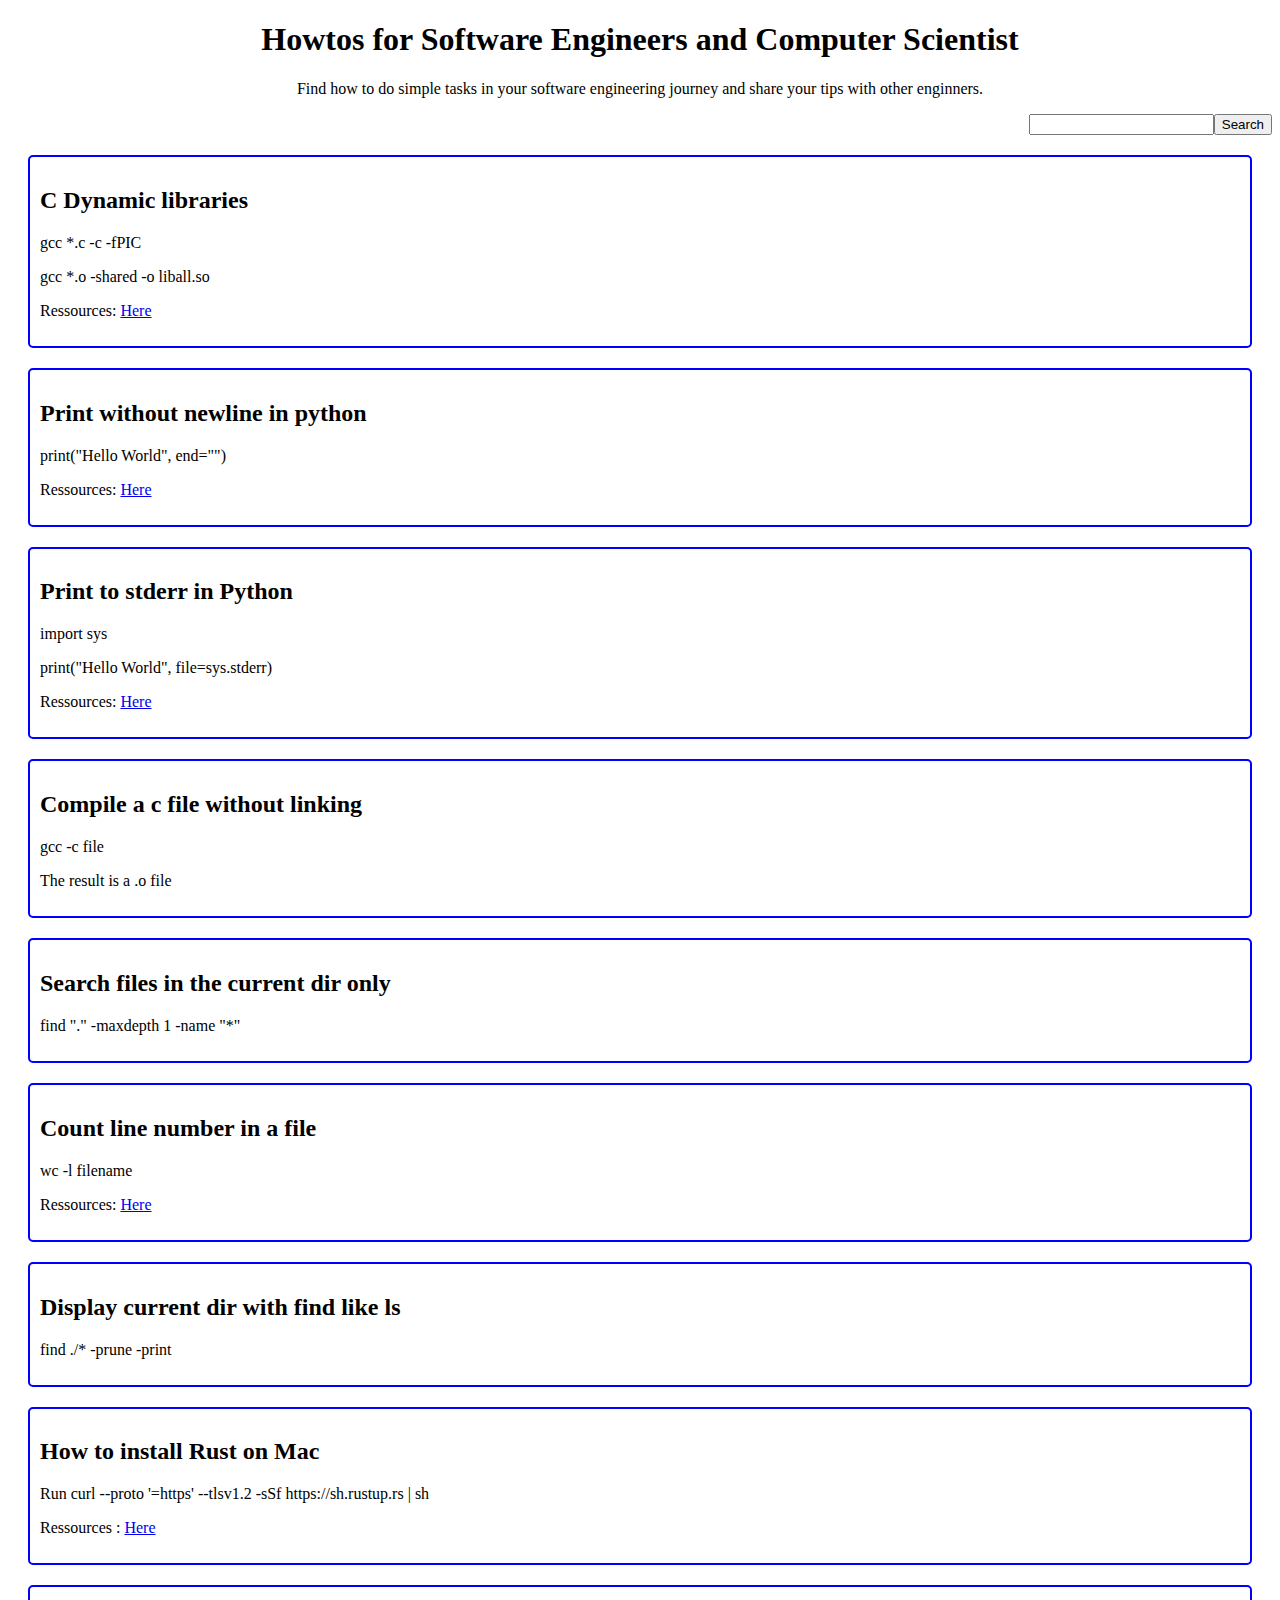
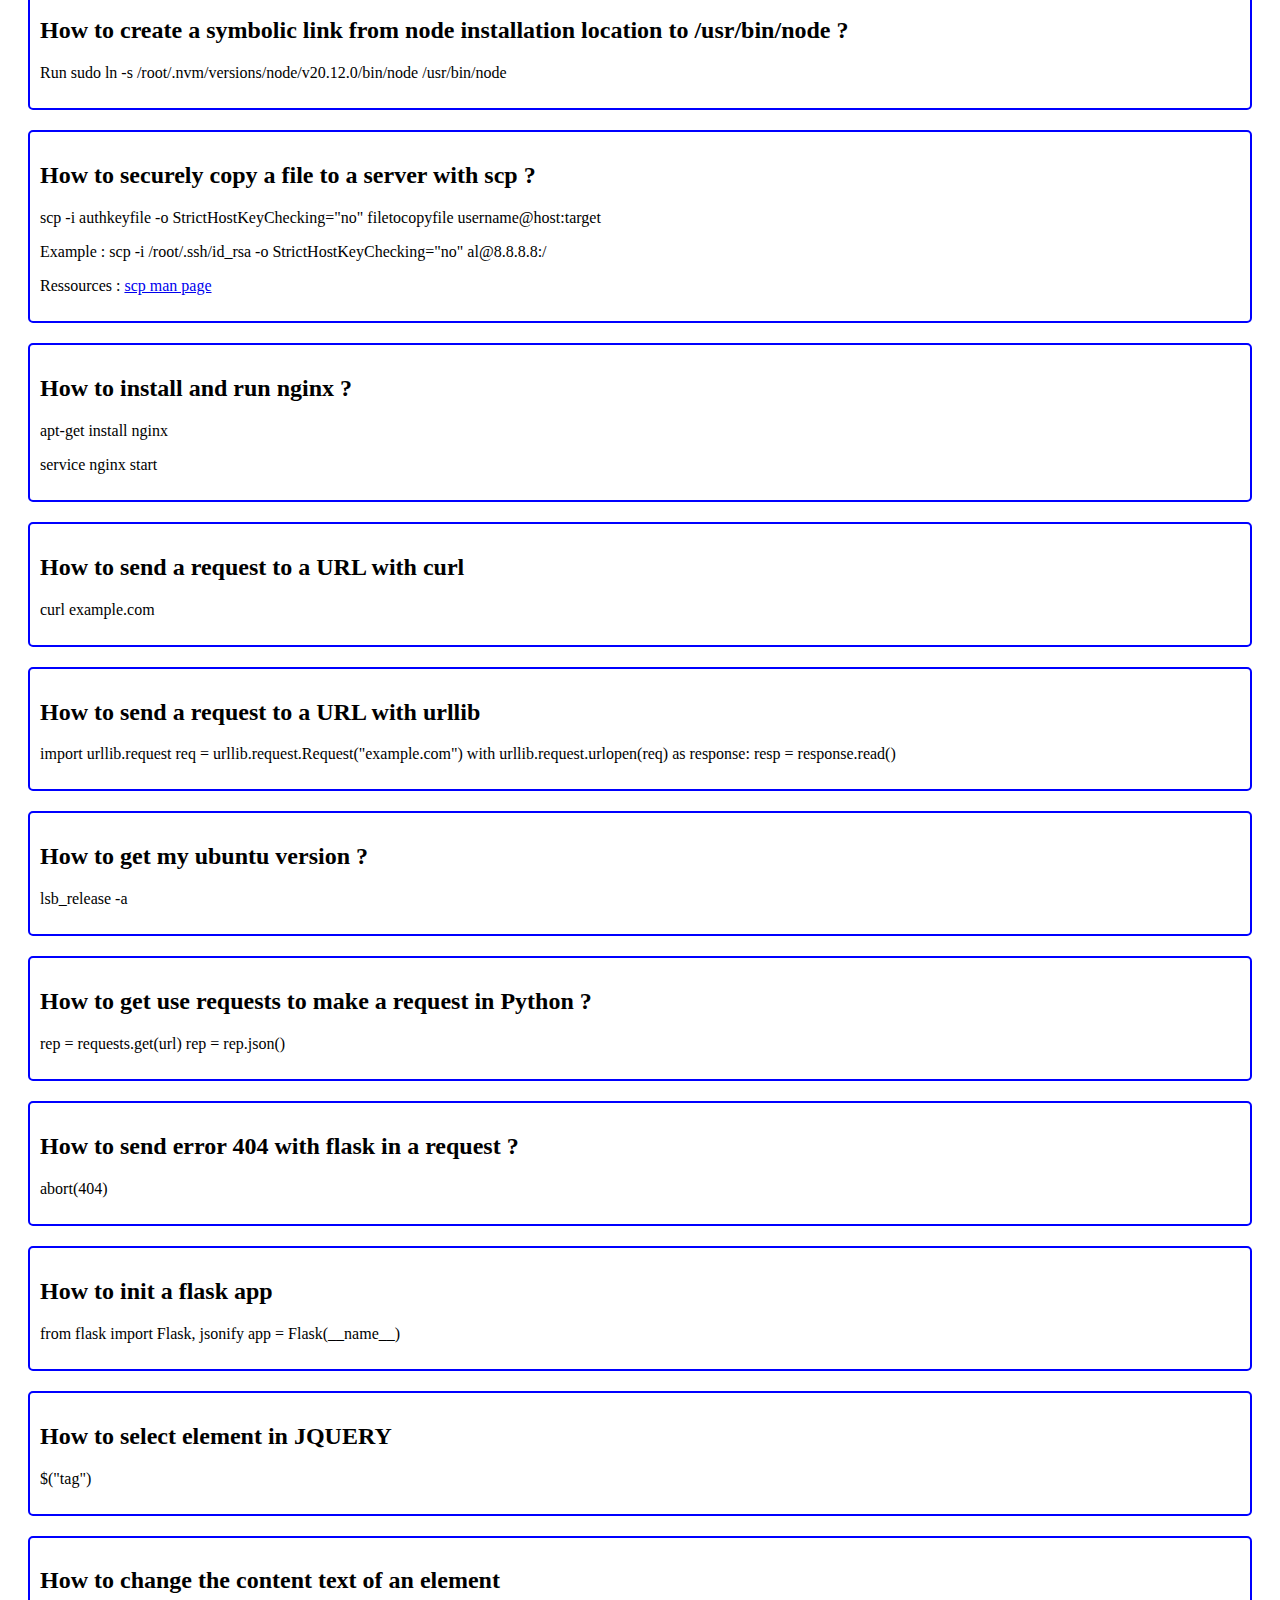
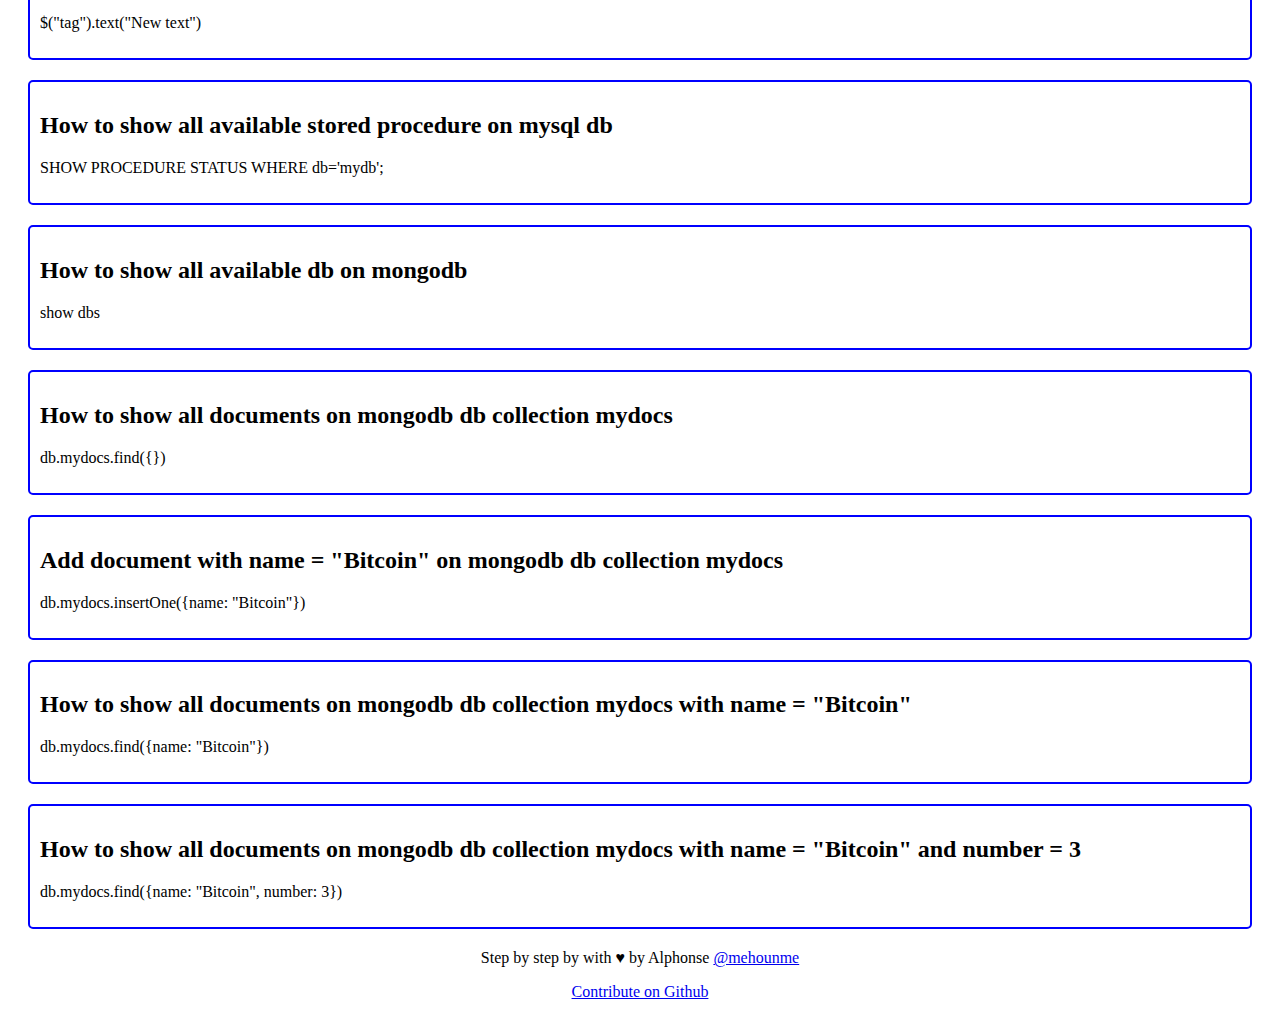
<file: index.html>
<!DOCTYPE html>
<html lang="en">
<head>
    <meta charset="UTF-8">
    <meta name="viewport" content="width=device-width, initial-scale=1.0">
    <title>Engineers Howtos</title>
    <link rel="stylesheet" href="style.css">
</head>
<body>
    <header>
        <h1> Howtos for Software Engineers and Computer Scientist</h1>
        <p>Find how to do simple tasks in your software engineering journey and share your tips with other enginners.</p>
    </header>
    <div>
        <section>
            <div class="search">
                <input id="search" type="text">
                <button>Search</button>
            </div>
            <article class="howto">
                <h2>C Dynamic libraries</h2>
                <p>gcc *.c -c -fPIC</p>
                <p>gcc *.o -shared -o liball.so</p>
                <p>Ressources: <a href="https://medium.com/@The_Mad_Zaafa/creating-and-using-dynamic-libraries-c-a9d344822ed0">Here</a></p>
            </article>
            <article class="howto">
                <h2>Print without newline in python</h2>
                <p>print("Hello World", end="")</p>
                <p>Ressources: <a href="https://blog.enterprisedna.co/python-print-without-newline-easy-step-by-step-guide/">Here</a></p>
            </article> 
            <article class="howto">
                <h2>Print to stderr in Python</h2>
                <p>import sys</p>
                <p>print("Hello World", file=sys.stderr)</p>
                <p>Ressources: <a href="https://blogboard.io/blog/knowledge/python-print-to-stderr/">Here</a></p>
            </article>
            <article class="howto">
                <h2>Compile a c file without linking</h2>
                <p>gcc -c file</p>
                <p>The result is a .o file</p>
            </article>
            <article class="howto">
                <h2>Search files in the current dir only</h2>
                <p>find "." -maxdepth 1 -name "*"</p>
            </article>
            <article class="howto">
                <h2>Count line number in a file</h2>
                <p>wc -l filename</p>
                <p>Ressources: <a href="https://www.tutorialspoint.com/count-lines-in-a-file-using-linux-bash">Here</a></p>
            </article>
            <article class="howto">
                <h2>Display current dir with find like ls</h2>
                <p>find ./* -prune -print</p>   
            </article>
            <article class="howto">
                <h2>How to install Rust on Mac</h2>
                <p>Run curl --proto '=https' --tlsv1.2 -sSf https://sh.rustup.rs | sh<p>
                <p>Ressources : <a href="https://www.rust-lang.org/tools/install">Here</a></p>
            </article>
            <article class="howto">
                <h2>How to create a symbolic link from node installation location to /usr/bin/node ?</h2>
                <p>Run sudo ln -s /root/.nvm/versions/node/v20.12.0/bin/node /usr/bin/node</p>
            </article>
            <article class="howto">
                <h2>How to securely copy a file to a server with scp ?</h2>
                <p>scp -i authkeyfile -o StrictHostKeyChecking="no" filetocopyfile username@host:target</p>
                <p>Example : scp -i /root/.ssh/id_rsa -o StrictHostKeyChecking="no" al@8.8.8.8:/</p>
                <p>Ressources : <a href="https://linux.die.net/man/1/scp">scp man page</a></p>
            </article>
            <article class="howto">
                <h2>How to install and run nginx ?</h2>
                <p>apt-get install nginx</p>
                <p>service nginx start</p>
            </article>
            <article class="howto">
                <h2>How to send a request to a URL with curl</h2>
                <p>curl example.com</p>
            </article>
            <article class="howto">
                <h2>How to send a request to a URL with urllib</h2>
                <p>
                    import urllib.request
                    req = urllib.request.Request("example.com")
                    with urllib.request.urlopen(req) as response:
                        resp = response.read()
                </p>
            </article>
            <article class="howto">
                <h2>How to get my ubuntu version ?</h2>
                <p>lsb_release -a</p>
            </article>
            <article class="howto">
                <h2>How to get use requests to make a request in Python ?</h2>
                <p>
                    rep = requests.get(url)
                    rep = rep.json()
                </p>
            </article>
            <article class="howto">
                <h2>How to send error 404 with flask in a request ?</h2>
                <p>
                    abort(404)
                </p>
            </article>
            <article class="howto">
                <h2>How to init a flask app</h2>
                <p>
                    from flask import Flask, jsonify
                    app = Flask(__name__)
                </p>
            </article>
            <article class="howto">
                <h2>How to select element in JQUERY</h2>
                <p>
                    $("tag")
                </p>
            </article>
            <article class="howto">
                <h2>How to change the content text of an element</h2>
                <p>
                    $("tag").text("New text")
                </p>
            </article>
            <article class="howto">
                <h2>How to show all available stored procedure on mysql db</h2>
                <p>
                    SHOW PROCEDURE STATUS WHERE db='mydb';
                </p>
            </article>
            <article class="howto">
                <h2>How to show all available db on mongodb</h2>
                <p>
                    show dbs
                </p>
            </article>
            <article class="howto">
                <h2>How to show all documents on mongodb db collection mydocs</h2>
                <p>
                    db.mydocs.find({})
                </p>
            </article>
            <article class="howto">
                <h2>Add document with name = "Bitcoin" on mongodb db collection mydocs</h2>
                <p>
                    db.mydocs.insertOne({name: "Bitcoin"})
                </p>
            </article>
            <article class="howto">
                <h2>How to show all documents on mongodb db collection mydocs with name = "Bitcoin"</h2>
                <p>
                    db.mydocs.find({name: "Bitcoin"})
                </p>
            </article>
            <article class="howto">
                <h2>How to show all documents on mongodb db collection mydocs with name = "Bitcoin" and number = 3</h2>
                <p>
                    db.mydocs.find({name: "Bitcoin", number: 3})
                </p>
            </article>
        </section>
    </div>
    <footer>
        <p>Step by step by with &hearts; by Alphonse <a href="https://github.com/AlphonseMehounme/">@mehounme</a></p>
        <p><a href="https://github.com/AlphonseMehounme/howtos/">Contribute on Github</a></p>
    </footer>
</body>
</html>
</file>
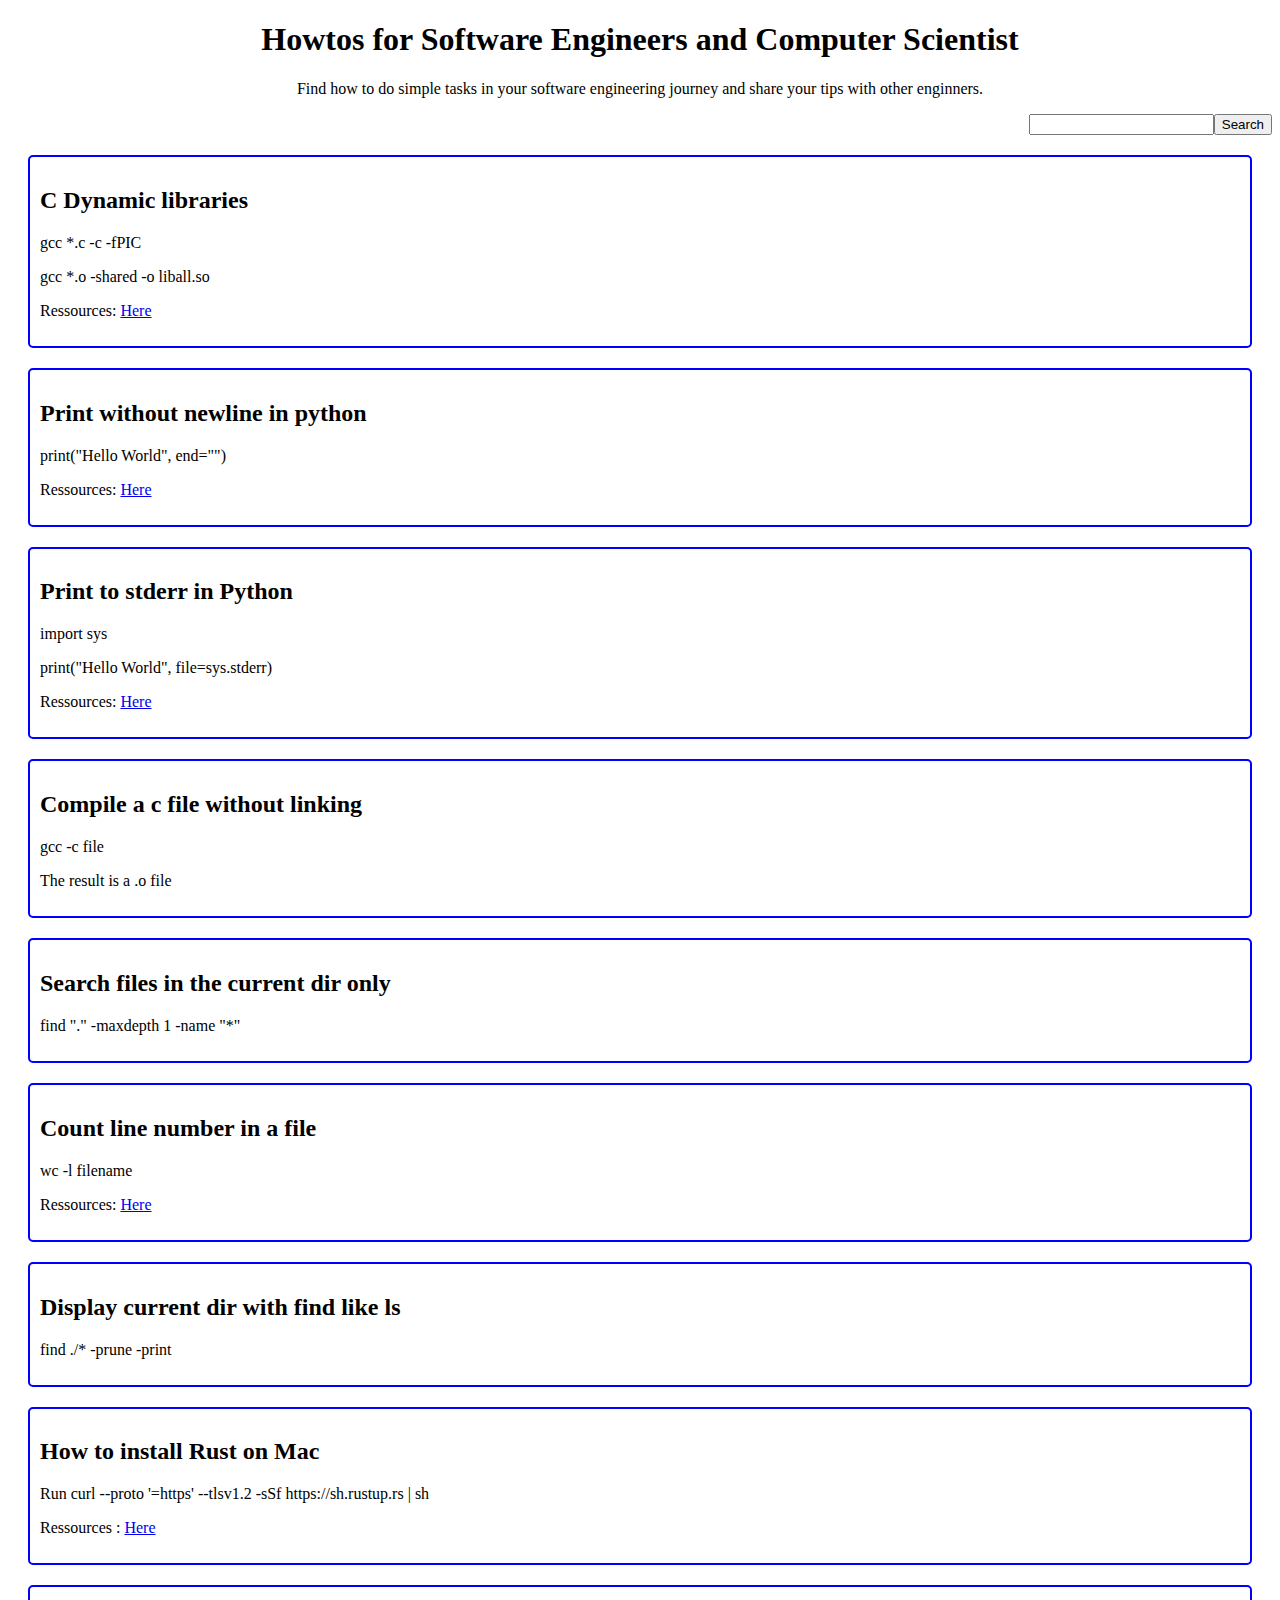
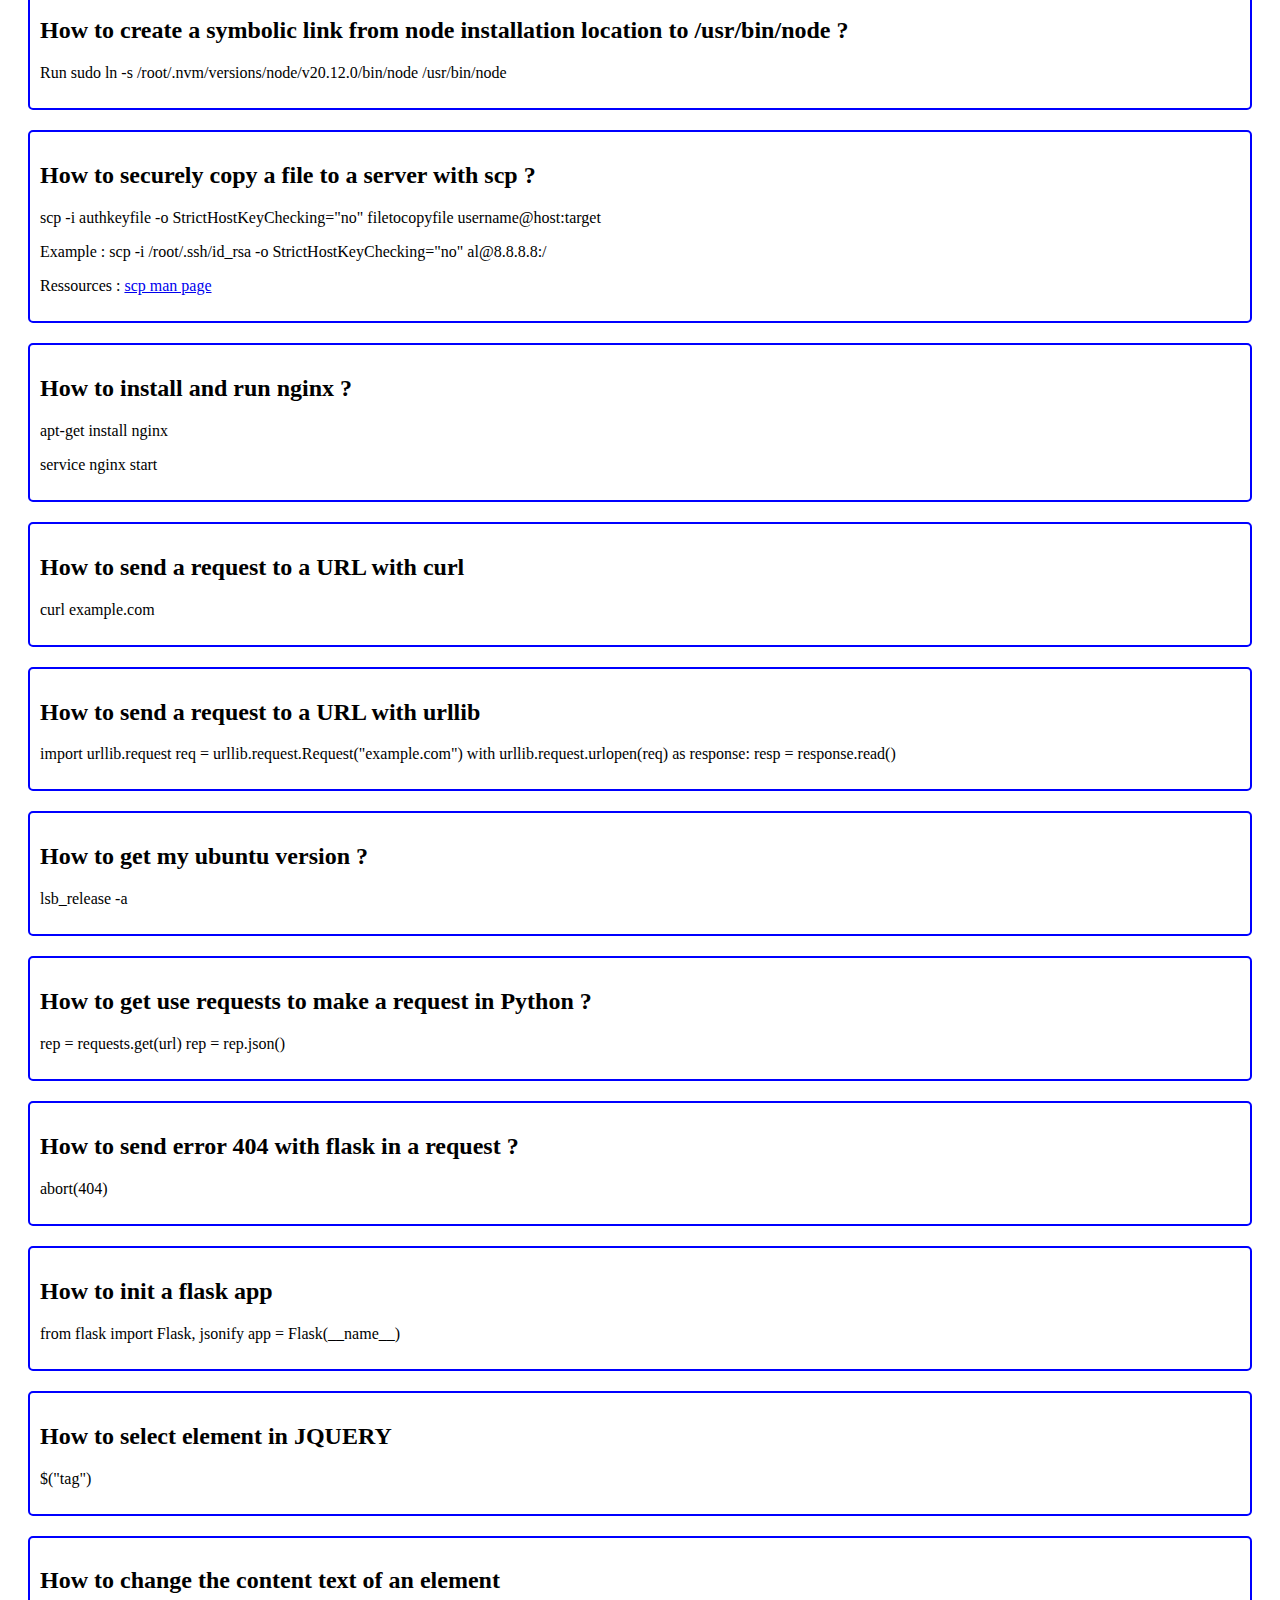
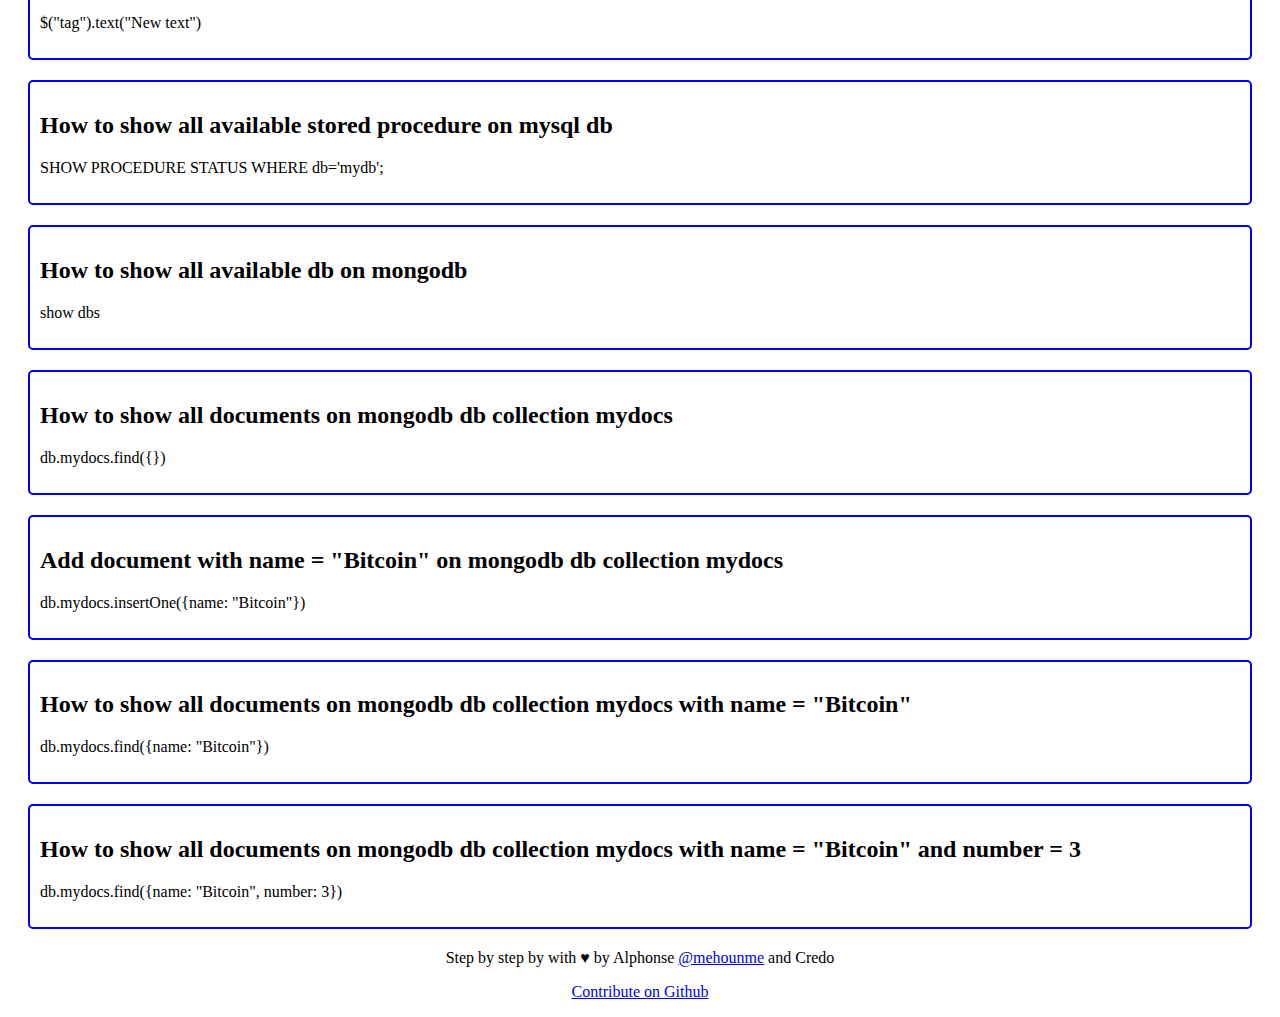
<file: Downloads/howtos-main/howtos-main/index.html>
<!DOCTYPE html>
<html lang="en">
<head>
    <meta charset="UTF-8">
    <meta name="viewport" content="width=device-width, initial-scale=1.0">
    <title>Engineers Howtos</title>
    <link rel="stylesheet" href="style.css">
</head>
<body>
    <header>
        <h1> Howtos for Software Engineers and Computer Scientist</h1>
        <p>Find how to do simple tasks in your software engineering journey and share your tips with other enginners.</p>
    </header>
    <div>
        <section>
            <div class="search">
                <input id="search" type="text">
                <button>Search</button>
            </div>
            <article class="howto">
                <h2>C Dynamic libraries</h2>
                <p>gcc *.c -c -fPIC</p>
                <p>gcc *.o -shared -o liball.so</p>
                <p>Ressources: <a href="https://medium.com/@The_Mad_Zaafa/creating-and-using-dynamic-libraries-c-a9d344822ed0">Here</a></p>
            </article>
            <article class="howto">
                <h2>Print without newline in python</h2>
                <p>print("Hello World", end="")</p>
                <p>Ressources: <a href="https://blog.enterprisedna.co/python-print-without-newline-easy-step-by-step-guide/">Here</a></p>
            </article> 
            <article class="howto">
                <h2>Print to stderr in Python</h2>
                <p>import sys</p>
                <p>print("Hello World", file=sys.stderr)</p>
                <p>Ressources: <a href="https://blogboard.io/blog/knowledge/python-print-to-stderr/">Here</a></p>
            </article>
            <article class="howto">
                <h2>Compile a c file without linking</h2>
                <p>gcc -c file</p>
                <p>The result is a .o file</p>
            </article>
            <article class="howto">
                <h2>Search files in the current dir only</h2>
                <p>find "." -maxdepth 1 -name "*"</p>
            </article>
            <article class="howto">
                <h2>Count line number in a file</h2>
                <p>wc -l filename</p>
                <p>Ressources: <a href="https://www.tutorialspoint.com/count-lines-in-a-file-using-linux-bash">Here</a></p>
            </article>
            <article class="howto">
                <h2>Display current dir with find like ls</h2>
                <p>find ./* -prune -print</p>   
            </article>
            <article class="howto">
                <h2>How to install Rust on Mac</h2>
                <p>Run curl --proto '=https' --tlsv1.2 -sSf https://sh.rustup.rs | sh<p>
                <p>Ressources : <a href="https://www.rust-lang.org/tools/install">Here</a></p>
            </article>
            <article class="howto">
                <h2>How to create a symbolic link from node installation location to /usr/bin/node ?</h2>
                <p>Run sudo ln -s /root/.nvm/versions/node/v20.12.0/bin/node /usr/bin/node</p>
            </article>
            <article class="howto">
                <h2>How to securely copy a file to a server with scp ?</h2>
                <p>scp -i authkeyfile -o StrictHostKeyChecking="no" filetocopyfile username@host:target</p>
                <p>Example : scp -i /root/.ssh/id_rsa -o StrictHostKeyChecking="no" al@8.8.8.8:/</p>
                <p>Ressources : <a href="https://linux.die.net/man/1/scp">scp man page</a></p>
            </article>
            <article class="howto">
                <h2>How to install and run nginx ?</h2>
                <p>apt-get install nginx</p>
                <p>service nginx start</p>
            </article>
            <article class="howto">
                <h2>How to send a request to a URL with curl</h2>
                <p>curl example.com</p>
            </article>
            <article class="howto">
                <h2>How to send a request to a URL with urllib</h2>
                <p>
                    import urllib.request
                    req = urllib.request.Request("example.com")
                    with urllib.request.urlopen(req) as response:
                        resp = response.read()
                </p>
            </article>
            <article class="howto">
                <h2>How to get my ubuntu version ?</h2>
                <p>lsb_release -a</p>
            </article>
            <article class="howto">
                <h2>How to get use requests to make a request in Python ?</h2>
                <p>
                    rep = requests.get(url)
                    rep = rep.json()
                </p>
            </article>
            <article class="howto">
                <h2>How to send error 404 with flask in a request ?</h2>
                <p>
                    abort(404)
                </p>
            </article>
            <article class="howto">
                <h2>How to init a flask app</h2>
                <p>
                    from flask import Flask, jsonify
                    app = Flask(__name__)
                </p>
            </article>
            <article class="howto">
                <h2>How to select element in JQUERY</h2>
                <p>
                    $("tag")
                </p>
            </article>
            <article class="howto">
                <h2>How to change the content text of an element</h2>
                <p>
                    $("tag").text("New text")
                </p>
            </article>
            <article class="howto">
                <h2>How to show all available stored procedure on mysql db</h2>
                <p>
                    SHOW PROCEDURE STATUS WHERE db='mydb';
                </p>
            </article>
            <article class="howto">
                <h2>How to show all available db on mongodb</h2>
                <p>
                    show dbs
                </p>
            </article>
            <article class="howto">
                <h2>How to show all documents on mongodb db collection mydocs</h2>
                <p>
                    db.mydocs.find({})
                </p>
            </article>
            <article class="howto">
                <h2>Add document with name = "Bitcoin" on mongodb db collection mydocs</h2>
                <p>
                    db.mydocs.insertOne({name: "Bitcoin"})
                </p>
            </article>
            <article class="howto">
                <h2>How to show all documents on mongodb db collection mydocs with name = "Bitcoin"</h2>
                <p>
                    db.mydocs.find({name: "Bitcoin"})
                </p>
            </article>
            <article class="howto">
                <h2>How to show all documents on mongodb db collection mydocs with name = "Bitcoin" and number = 3</h2>
                <p>
                    db.mydocs.find({name: "Bitcoin", number: 3})
                </p>
            </article>
        </section>
    </div>
    <footer>
        <p>Step by step by with &hearts; by Alphonse <a href="https://github.com/AlphonseMehounme/">@mehounme</a> and Credo</p>
        <p><a href="https://github.com/AlphonseMehounme/howtos/">Contribute on Github</a></p>
    </footer>
</body>
</html>
</file>
<file: style.css>
header {
    text-align: center;
}

.howto {
    margin: 20px;
    border: 2px solid blue;
    border-radius: 5px;
    padding: 10px;
}

.search {
    display: flex;
    justify-content: end;
}

footer {
    text-align: center;
}
</file>
<file: Downloads/howtos-main/howtos-main/style.css>
header {
    text-align: center;
}

.howto {
    margin: 20px;
    border: 2px solid blue;
    border-radius: 5px;
    padding: 10px;
}

.search {
    display: flex;
    justify-content: end;
}

footer {
    text-align: center;
}
</file>
